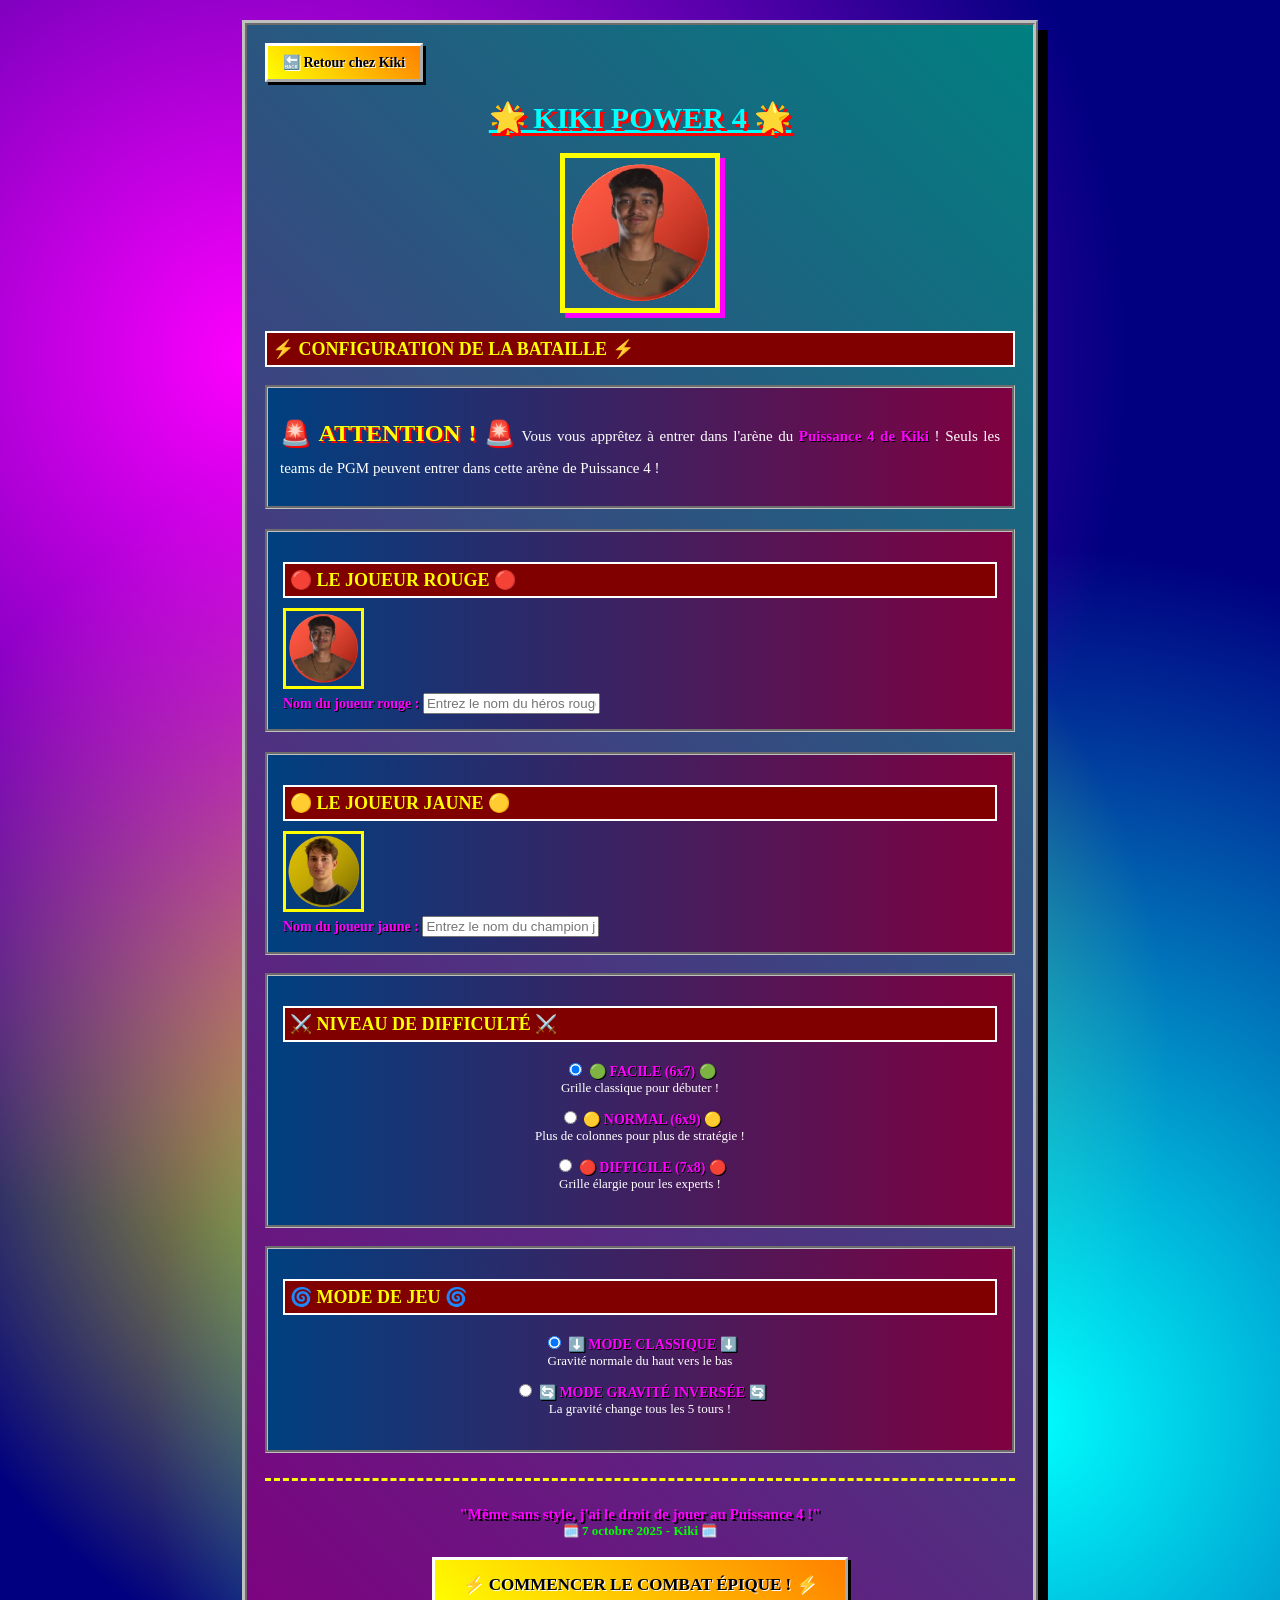
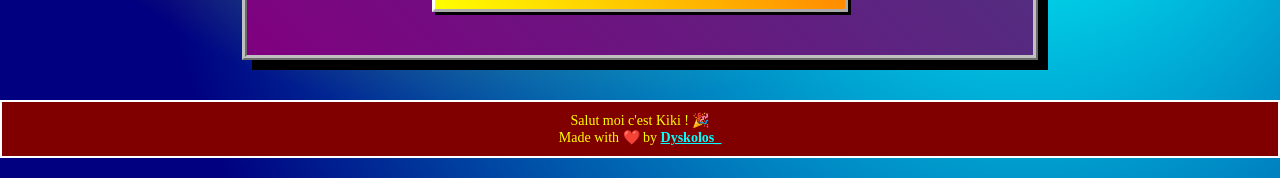
<file: index.html>
<!DOCTYPE html>
<html lang="fr">
<head>
	<meta charset="UTF-8">
	<meta name="viewport" content="width=device-width, initial-scale=1">
	<title>Kiki Power 4</title>
	<link rel="icon" type="image/x-icon" href="/src/favicon.ico">
	<link rel="stylesheet" href="/static/styles.css">
</head>
<body>


	<div class="container" style="max-width: 750px; padding: 18px;">
		<div style="text-align: left; margin-bottom: 18px;">
			<a href="https://kiki.dyskolos.fr" class="popup-btn" style="font-size: 14px; padding: 8px 15px;">🔙 Retour chez Kiki</a>
		</div>
		<h1 style="margin: 18px 0; font-size: 30px;">🌟 KIKI POWER 4 🌟</h1>
		
		<img src="/src/kiki_rouge.png" alt="Kiki de Bondy" class="profil-kiki" style="width: 150px; height: 150px; margin: 18px auto;">
		
		<div class="section-title">⚡ CONFIGURATION DE LA BATAILLE ⚡</div>
		
		<div class="intro" style="margin: 18px 0; padding: 12px;">
			<p style="margin: 12px 0; font-size: 15px;"><blink>🚨 ATTENTION ! 🚨</blink> Vous vous apprêtez à entrer dans l'arène du <strong>Puissance 4 de Kiki</strong> ! 
			Seuls les teams de PGM peuvent entrer dans cette arène de Puissance 4 !</p>
		</div>

		<form action="/start-game" method="POST" class="setup-form">
			<div class="players-container">
				<div class="chute" style="margin-bottom: 18px;">
					<div class="section-title">🔴 LE JOUEUR ROUGE 🔴</div>
					<div class="player-info-compact">
						<img src="/src/kiki_rouge.png" alt="Champion Rouge" style="width: 75px; height: 75px; border: 3px solid #FFFF00; margin-right: 18px;">
						<div class="player-input-compact">
							<label for="player1"><strong>Nom du joueur rouge :</strong></label>
							<input type="text" id="player1" name="player1" placeholder="Entrez le nom du héros rouge" required style="max-width: 350px;">
						</div>
					</div>
				</div>

				<div class="rejet" style="margin-bottom: 18px;">
					<div class="section-title">🟡 LE JOUEUR JAUNE 🟡</div>
					<div class="player-info-compact">
						<img src="/src/gab_jaune.png" alt="Champion Jaune" style="width: 75px; height: 75px; border: 3px solid #FFFF00; margin-right: 18px;">
						<div class="player-input-compact">
							<label for="player2"><strong>Nom du joueur jaune :</strong></label>
							<input type="text" id="player2" name="player2" placeholder="Entrez le nom du champion jaune" required style="max-width: 350px;">
						</div>
					</div>
				</div>
			</div>

			<div class="manifestation" style="margin: 18px 0;">
				<div class="section-title">⚔️ NIVEAU DE DIFFICULTÉ ⚔️</div>
				<div class="level-selection" style="text-align: center; margin: 18px 0; max-width: 550px; margin-left: auto; margin-right: auto;">
					<div style="margin: 12px 0;">
						<input type="radio" id="facile" name="level" value="facile" checked>
						<label for="facile"><strong>🟢 FACILE (6x7) 🟢</strong><br><span style="font-size: 13px;">Grille classique pour débuter !</span></label>
					</div>
					<div style="margin: 12px 0;">
						<input type="radio" id="normal" name="level" value="normal">
						<label for="normal"><strong>🟡 NORMAL (6x9) 🟡</strong><br><span style="font-size: 13px;">Plus de colonnes pour plus de stratégie !</span></label>
					</div>
					<div style="margin: 12px 0;">
						<input type="radio" id="difficile" name="level" value="difficile">
						<label for="difficile"><strong>🔴 DIFFICILE (7x8) 🔴</strong><br><span style="font-size: 13px;">Grille élargie pour les experts !</span></label>
					</div>
				</div>
			</div>

			<div class="manifestation" style="margin: 18px 0;">
				<div class="section-title">🌀 MODE DE JEU 🌀</div>
				<div class="level-selection" style="text-align: center; margin: 18px 0; max-width: 550px; margin-left: auto; margin-right: auto;">
					<div style="margin: 12px 0;">
						<input type="radio" id="local" name="gamemode" value="local" checked>
						<label for="local"><strong>⬇️ MODE CLASSIQUE ⬇️</strong><br><span style="font-size: 13px;">Gravité normale du haut vers le bas</span></label>
					</div>
					<div style="margin: 12px 0;">
						<input type="radio" id="inverse" name="gamemode" value="inverse">
						<label for="inverse"><strong>🔄 MODE GRAVITÉ INVERSÉE 🔄</strong><br><span style="font-size: 13px;">La gravité change tous les 5 tours !</span></label>
					</div>
				</div>
			</div>

			<hr class="story-separator">

			<div style="text-align: center; margin: 25px 0;">
				<div class="slogan" style="font-size: 15px;">"Même sans style, j'ai le droit de jouer au Puissance 4 !"</div>
				<div class="date" style="font-size: 13px;">🗓️ 7 octobre 2025 - Kiki 🗓️</div>
				
				<button type="submit" class="popup-btn" style="font-size: 17px; padding: 14px 28px; margin-top: 18px;">
					⚡ COMMENCER LE COMBAT ÉPIQUE ! ⚡
				</button>
			</div>
		</form>
	</div>
	<div class="footer">
		Salut moi c'est Kiki ! 🎉<br>
		Made with <span class="heart">❤️</span> by <a href="https://dyskolos.fr/" class="footer-link">Dyskolos_</a>
	</div>

</body>
</html>
</file>
<file: static/styles.css>
/* SITE WEB ANNÉES 90 - KIKI DE BONDY CSS FROM KIKI.DYSKOLOS.FR*/

body {
    background: #000080;
    background-image: 
        radial-gradient(circle at 20% 20%, #FF00FF 0%, transparent 50%),
        radial-gradient(circle at 80% 80%, #00FFFF 0%, transparent 50%),
        radial-gradient(circle at 40% 60%, #FFFF00 0%, transparent 50%);
    color: #FFFF00;
    font-family: "Times New Roman", serif;
    font-size: 14px;
    margin: 0;
    padding: 0;
    overflow-x: auto;
}

marquee {
    background: linear-gradient(90deg, #FF0000, #00FF00, #0000FF, #FFFF00, #FF00FF);
    color: #FFFFFF;
    font-weight: bold;
    font-size: 16px;
    padding: 10px;
    border: 3px solid #FFFFFF;
    animation: rainbow-border 2s linear infinite;
    cursor: url('[data-uri]'), pointer;
}


@keyframes rainbow-border {
    0% { border-color: #FF0000; }
    16% { border-color: #FF8000; }
    33% { border-color: #FFFF00; }
    50% { border-color: #00FF00; }
    66% { border-color: #0080FF; }
    83% { border-color: #8000FF; }
    100% { border-color: #FF0000; }
}

.container {
    max-width: 800px;
    margin: 20px auto;
    background: linear-gradient(45deg, #800080, #008080);
    border: 5px ridge #C0C0C0;
    padding: 20px;
    box-shadow: 10px 10px 0px #000000;
}

blink {
    animation: blink-animation 1s steps(2, start) infinite;
    color: #FFFF00;
    font-size: 24px;
    font-weight: bold;
    text-shadow: 2px 2px 0px #FF0000;
}

@keyframes blink-animation {
    0%, 50% { opacity: 1; }
    51%, 100% { opacity: 0; }
}

.profil-kiki {
    display: block;
    margin: 20px auto;
    width: 200px;
    height: 200px;
    border: 5px solid #FFFF00;
    border-radius: 0;
    box-shadow: 5px 5px 0px #FF00FF;
    image-rendering: pixelated;
}

h1 {
    text-align: center;
    color: #00FFFF;
    font-size: 32px;
    text-shadow: 3px 3px 0px #FF0000;
    text-decoration: underline;
    margin: 20px 0;
}

.section-title {
    color: #FFFF00;
    background: #800000;
    padding: 5px;
    border: 2px solid #FFFFFF;
    font-size: 18px;
    font-weight: bold;
    text-transform: uppercase;
    margin: 15px 0 10px 0;
}

.intro, .chute, .rejet, .manifestation {
    background: linear-gradient(90deg, #004080, #800040);
    border: 3px groove #C0C0C0;
    padding: 15px;
    margin: 20px 0;
    color: #FFFFFF;
}

.story p, .intro p, .chute p, .rejet p, .manifestation p {
    color: #FFFFFF;
    line-height: 1.8;
    font-size: 16px;
    text-align: justify;
}

.story-separator {
    border: none;
    border-top: 3px dashed #FFFF00;
    margin: 25px 0;
    animation: pulse 2s ease-in-out infinite alternate;
}

@keyframes pulse {
    from { opacity: 1; }
    to { opacity: 0.3; }
}

.slogan {
    color: #FF00FF;
    font-size: 24px;
    font-weight: bold;
    text-shadow: 2px 2px 0px #000000;
    text-align: center;
    animation: bounce 1s infinite;
}

@keyframes bounce {
    0%, 20%, 50%, 80%, 100% { transform: translateY(0); }
    40% { transform: translateY(-10px); }
    60% { transform: translateY(-5px); }
}

.date {
    color: #00FF00;
    font-size: 18px;
    font-weight: bold;
    text-align: center;
}

.kiki-menu {
    position: fixed;
    top: 50px;
    left: 20px;
    z-index: 40;
    background: linear-gradient(45deg, #FF0080, #8000FF, #0080FF, #00FF80);
    background-size: 400% 400%;
    animation: gradient-shift 3s ease infinite;
    border: 4px outset #FFFF00;
    padding: 15px;
    min-width: 220px;
    box-shadow: 8px 8px 0px #000000, 12px 12px 0px #800080;
    transform: rotate(-2deg);
}

@keyframes gradient-shift {
    0% { background-position: 0% 50%; }
    50% { background-position: 100% 50%; }
    100% { background-position: 0% 50%; }
}

.kiki-menu ul {
    list-style: none;
    margin: 0;
    padding: 0;
    display: flex;
    flex-direction: column;
    gap: 12px;
}

.kiki-menu li {
    width: 100%;
    display: flex;
    justify-content: center;
}

.menu-decoration {
    background: linear-gradient(90deg, #FF0000, #FFFF00, #00FF00, #00FFFF, #0000FF, #FF00FF);
    color: #FFFFFF;
    text-align: center;
    padding: 8px;
    border: 2px solid #FFFFFF;
    font-weight: bold;
    font-size: 12px;
    animation: rainbow-text 2s linear infinite, bounce 1s ease-in-out infinite alternate;
    text-shadow: 2px 2px 0px #000000;
    cursor: pointer;
}

.menu-decoration:hover {
    transform: scale(1.1);
    animation: button-party 0.3s linear infinite;
}

@keyframes rainbow-text {
    0% { color: #FF0000; }
    16% { color: #FF8000; }
    33% { color: #FFFF00; }
    50% { color: #00FF00; }
    66% { color: #0080FF; }
    83% { color: #8000FF; }
    100% { color: #FF0000; }
}

.kiki-btn, .kiki-who-btn, .kiki-blog-btn, .kiki-quiz-btn, .kiki-horoscope-btn, .kiki-games-btn, .kiki-exploits-btn, .kiki-partenaires-btn {
    width: 100%;
    background: linear-gradient(45deg, #FFFF00, #FF8000, #FF0080);
    color: #000000;
    border: 3px outset #FFFFFF;
    padding: 12px 15px;
    font-size: 14px;
    font-weight: bold;
    cursor: pointer;
    text-decoration: none;
    text-align: center;
    font-family: "Comic Sans MS", "Times New Roman", serif;
    text-shadow: 1px 1px 0px #FFFFFF;
    box-shadow: 3px 3px 0px #000000;
    animation: button-glow 2s ease-in-out infinite alternate;
}

@keyframes button-glow {
    from { box-shadow: 3px 3px 0px #000000, 0 0 5px #FFFF00; }
    to { box-shadow: 3px 3px 0px #000000, 0 0 15px #FF0080, 0 0 25px #FF0080; }
}

.kiki-btn:hover, .kiki-who-btn:hover, .kiki-blog-btn:hover, .kiki-quiz-btn:hover, .kiki-horoscope-btn:hover, .kiki-games-btn:hover, .kiki-exploits-btn:hover, .kiki-partenaires-btn:hover {
    background: linear-gradient(45deg, #00FFFF, #00FF00, #FFFF00);
    border: 3px inset #FFFFFF;
    transform: scale(1.05);
    animation: button-party 0.5s linear infinite;
}

@keyframes button-party {
    0% { background-position: 0% 50%; }
    50% { background-position: 100% 50%; }
    100% { background-position: 0% 50%; }
}

.theme-toggle {
    display: none;
}

.kiki-float {
    position: fixed;
    z-index: 1000;
    pointer-events: none;
    border-radius: 0;
    box-shadow: 5px 5px 0px #000000;
    image-rendering: pixelated;
}

.visitor-counter {
    position: fixed;
    bottom: 10px;
    right: 10px;
    background: linear-gradient(45deg, #000080, #000040);
    color: #FFFF00;
    border: 3px ridge #C0C0C0;
    padding: 12px 15px;
    font-family: "Courier New", monospace;
    font-size: 11px;
    animation: counter-glow 2s ease-in-out infinite alternate;
    box-shadow: 5px 5px 0px #000000;
    text-align: center;
    min-width: 200px;
}

.counter-text {
    display: block;
    color: #00FFFF;
    font-weight: bold;
    margin-bottom: 5px;
}

.counter-display {
    background: #000000;
    border: 2px inset #C0C0C0;
    padding: 8px;
    margin: 5px 0;
    border-radius: 0;
}

#visitor-count {
    font-family: "Courier New", monospace;
    font-size: 18px;
    font-weight: bold;
    color: #00FF00;
    text-shadow: 0 0 5px #00FF00;
    letter-spacing: 2px;
    animation: counter-flicker 3s linear infinite;
}

@keyframes counter-flicker {
    0%, 98% { opacity: 1; }
    99%, 100% { opacity: 0.8; }
}

.counter-info {
    margin-top: 8px;
    font-size: 9px;
    color: #C0C0C0;
    line-height: 1.2;
}

.counter-info small {
    color: #FFFFFF;
}

#last-visit, #daily-count {
    color: #00FFFF;
    font-weight: bold;
}

@keyframes counter-glow {
    from { 
        box-shadow: 5px 5px 0px #000000, 0 0 10px #00FFFF; 
        transform: scale(1);
    }
    to { 
        box-shadow: 5px 5px 0px #000000, 0 0 20px #00FFFF, 0 0 30px #0080FF; 
        transform: scale(1.02);
    }
}

/* MASCOTTE KIKI QUI SUIT LA SOURIS */
.kiki-mascot-follower {
    position: fixed;
    pointer-events: none;
    z-index: 9999;
    transition: all 0.3s cubic-bezier(0.25, 0.46, 0.45, 0.94);
    will-change: transform;
}

.mascot-image {
    width: 35px;
    height: 35px;
    border-radius: 50%;
    border: 2px solid #FFFF00;
    box-shadow: 
        0 0 8px #FFFF00,
        2px 2px 0px #000000;
    animation: mascot-bounce 2s ease-in-out infinite;
    background: #FFFFFF;
    object-fit: cover;
}

@keyframes mascot-bounce {
    0%, 100% { 
        transform: translateY(0px) rotate(0deg) scale(1);
        border-color: #FFFF00;
        box-shadow: 0 0 8px #FFFF00, 2px 2px 0px #000000;
    }
    25% { 
        transform: translateY(-5px) rotate(-2deg) scale(1.1);
        border-color: #FF00FF;
        box-shadow: 0 0 10px #FF00FF, 2px 2px 0px #000000;
    }
    50% { 
        transform: translateY(-3px) rotate(0deg) scale(1.15);
        border-color: #00FFFF;
        box-shadow: 0 0 12px #00FFFF, 2px 2px 0px #000000;
    }
    75% { 
        transform: translateY(-5px) rotate(2deg) scale(1.1);
        border-color: #00FF00;
        box-shadow: 0 0 10px #00FF00, 2px 2px 0px #000000;
    }
}

.mascot-speech-bubble {
    position: absolute;
    top: -35px;
    left: -40px;
    background: linear-gradient(45deg, #FFFF00, #FFA500);
    border: 2px solid #000000;
    border-radius: 15px;
    padding: 6px 10px;
    font-size: 10px;
    font-weight: bold;
    color: #000000;
    text-shadow: 1px 1px 0px #FFFFFF;
    white-space: nowrap;
    opacity: 0;
    transform: scale(0.5) translateY(10px);
    transition: all 0.3s ease;
    pointer-events: none;
    box-shadow: 2px 2px 0px #000000;
    animation: bubble-glow 3s ease-in-out infinite;
}

.mascot-speech-bubble::after {
    content: '';
    position: absolute;
    top: 100%;
    left: 50%;
    margin-left: -6px;
    border-width: 6px 6px 0 6px;
    border-style: solid;
    border-color: #FFFF00 transparent transparent transparent;
    filter: drop-shadow(1px 1px 0px #000000);
}

@keyframes bubble-glow {
    0%, 100% { 
        box-shadow: 2px 2px 0px #000000, 0 0 4px #FFFF00;
    }
    50% { 
        box-shadow: 2px 2px 0px #000000, 0 0 10px #FFA500, 0 0 15px #FFA500;
    }
}

.mascot-speech-bubble.show {
    opacity: 1;
    transform: scale(1) translateY(0);
}

/* Animation spéciale quand Kiki est excité */
.kiki-mascot-follower.excited .mascot-image {
    animation: mascot-excited 0.5s ease-in-out infinite;
}

@keyframes mascot-excited {
    0%, 100% { transform: scale(1) rotate(0deg); }
    25% { transform: scale(1.2) rotate(-10deg); }
    75% { transform: scale(1.2) rotate(10deg); }
}

/* Animation spéciale quand Kiki dort (pas de mouvement souris) */
.kiki-mascot-follower.sleeping .mascot-image {
    animation: mascot-sleeping 3s ease-in-out infinite;
    opacity: 0.7;
    filter: grayscale(30%);
}

@keyframes mascot-sleeping {
    0%, 100% { transform: scale(0.9) rotate(-2deg); }
    50% { transform: scale(0.8) rotate(2deg); }
}

.kiki-mascot-follower.sleeping .mascot-speech-bubble {
    opacity: 1;
    transform: scale(1) translateY(0);
}

/* Animation pour l'entrée de la mascotte */
.kiki-mascot-follower.entering {
    animation: mascot-enter 1s ease-out forwards;
}

@keyframes mascot-enter {
    0% {
        transform: scale(0) rotate(180deg);
        opacity: 0;
    }
    50% {
        transform: scale(1.3) rotate(90deg);
        opacity: 0.5;
    }
    100% {
        transform: scale(1) rotate(0deg);
        opacity: 1;
    }
}

.footer {
    text-align: center;
    margin-top: 40px;
    margin-bottom: 20px;
    color: #FFFF00;
    font-size: 14px;
    background: #800000;
    padding: 10px;
    border: 2px solid #FFFFFF;
}

.footer-link {
    color: #00FFFF;
    text-decoration: underline;
    font-weight: bold;
}

.footer-link:hover {
    color: #FFFF00;
    text-shadow: 1px 1px 0px #FF0000;
}

.heart {
    color: #FF0000;
    font-size: 14px;
    animation: heart-beat 1.5s ease-in-out infinite;
}

@keyframes heart-beat {
    0% { transform: scale(1); }
    50% { transform: scale(1.3); }
    100% { transform: scale(1); }
}

/* Effets spéciaux années 90 */
@keyframes rotate-crazy {
    0% { transform: rotate(0deg) scale(1); }
    25% { transform: rotate(90deg) scale(1.2); }
    50% { transform: rotate(180deg) scale(0.8); }
    75% { transform: rotate(270deg) scale(1.2); }
    100% { transform: rotate(360deg) scale(1); }
}

strong {
    color: #FF00FF;
    text-shadow: 1px 1px 0px #000000;
}

/* Styles spécifiques pour le formulaire Puissance 4 */
.setup-form {
    width: 100%;
}

.player-info {
    display: flex;
    align-items: center;
    gap: 20px;
    flex-wrap: wrap;
}

.player-input {
    flex: 1;
    min-width: 250px;
}

.player-input label {
    display: block;
    margin-bottom: 8px;
    font-size: 16px;
    color: #FFFF00;
    text-shadow: 2px 2px 0px #000000;
}

.player-input input {
    width: 100%;
    padding: 12px 15px;
    border: 3px inset #C0C0C0;
    background: #FFFFFF;
    color: #000000;
    font-size: 16px;
    font-weight: bold;
    font-family: "Comic Sans MS", "Times New Roman", serif;
    border-radius: 0;
    box-shadow: 3px 3px 0px #000000;
}

.player-input input:focus {
    outline: none;
    border: 3px outset #FFFF00;
    background: #FFFFCC;
    animation: input-glow 1s ease-in-out infinite alternate;
}

@keyframes input-glow {
    from { box-shadow: 3px 3px 0px #000000, 0 0 5px #FFFF00; }
    to { box-shadow: 3px 3px 0px #000000, 0 0 15px #FFFF00, 0 0 25px #FFFF00; }
}

.mode-selection {
    display: flex;
    align-items: center;
    gap: 10px;
    font-size: 16px;
    margin: 15px 0;
}

.mode-selection input[type="radio"] {
    width: 20px;
    height: 20px;
    accent-color: #FFFF00;
}

.mode-selection label {
    color: #FFFFFF;
    font-size: 18px;
    cursor: pointer;
    text-shadow: 2px 2px 0px #000000;
}

.mode-selection label:hover {
    color: #FFFF00;
    text-shadow: 2px 2px 0px #000000, 0 0 5px #FFFF00;
}

/* Styles pour le plateau de jeu Puissance 4 */
.game-board-container {
    margin: 20px auto;
    text-align: center;
}

.column-buttons {
    margin-bottom: 15px;
}

.column-btn {
    background: linear-gradient(45deg, #00FFFF, #0080FF);
    border: 3px outset #FFFFFF;
    color: #000000;
    font-weight: bold;
    padding: 10px 15px;
    font-size: 16px;
    border-radius: 0;
    box-shadow: 3px 3px 0px #000000;
    margin: 0 3px;
    transition: all 0.2s;
    font-family: "Comic Sans MS", "Times New Roman", serif;
}

.column-btn:hover {
    background: linear-gradient(45deg, #FFFF00, #FF8000);
    border: 3px inset #FFFFFF;
    transform: translateY(2px);
    box-shadow: 1px 1px 0px #000000;
    animation: button-glow 0.5s ease-in-out infinite alternate;
}

.game-grid {
    display: inline-block;
    background: linear-gradient(45deg, #0000FF, #000080);
    border: 5px ridge #FFFF00;
    padding: 20px;
    box-shadow: 10px 10px 0px #000000;
    border-radius: 0;
}

.grid-row {
    display: flex;
    gap: 10px;
    margin-bottom: 10px;
}

.grid-cell {
    width: 55px;
    height: 55px;
    border: 3px solid #000000;
    border-radius: 50%;
    display: flex;
    align-items: center;
    justify-content: center;
    position: relative;
    box-shadow: inset 2px 2px 4px rgba(0,0,0,0.3);
    transition: all 0.3s ease;
}

.grid-cell img {
    width: 45px;
    height: 45px;
    border-radius: 50%;
    object-fit: cover;
    border: 2px solid #FFFFFF;
    animation: piece-glow 2s ease-in-out infinite alternate;
}

@keyframes piece-glow {
    from { 
        box-shadow: 0 0 5px rgba(255, 255, 255, 0.5); 
        transform: scale(1);
    }
    to { 
        box-shadow: 0 0 15px rgba(255, 255, 255, 0.8), 0 0 25px rgba(255, 255, 0, 0.3); 
        transform: scale(1.05);
    }
}

/* Animation pour les pions qui tombent */
@keyframes piece-drop {
    0% {
        transform: translateY(-300px) rotate(0deg);
        opacity: 0.7;
    }
    50% {
        transform: translateY(-50px) rotate(180deg);
        opacity: 0.9;
    }
    100% {
        transform: translateY(0px) rotate(360deg);
        opacity: 1;
    }
}

.grid-cell img.dropping {
    animation: piece-drop 0.8s ease-in-out forwards, piece-glow 2s ease-in-out infinite alternate 0.8s;
}

/* Responsive pour les années 90 (même si ça n'existait pas vraiment) */
@media (max-width: 600px) {
    .container {
        margin: 10px;
        padding: 15px;
    }
    
    .kiki-menu {
        position: relative;
        top: 0;
        left: 0;
        width: 100%;
        margin-bottom: 20px;
        transform: none;
    }
    
    marquee {
        font-size: 14px;
    }
    
    .profil-kiki {
        width: 150px;
        height: 150px;
    }

    .player-info {
        flex-direction: column;
        text-align: center;
    }

    .player-input {
        width: 100%;
    }

    .grid-cell {
        width: 40px;
        height: 40px;
    }

    .grid-cell img {
        width: 35px;
        height: 35px;
    }

    .column-btn {
        padding: 8px 10px;
        font-size: 14px;
        margin: 0 1px;
    }

    .game-grid {
        padding: 15px;
    }
}

/* Popup années 90 style */
.popup-overlay {
    display: none;
    position: fixed;
    top: 0;
    left: 0;
    width: 100%;
    height: 100%;
    background: rgba(0, 0, 0, 0.7);
    z-index: 9999;
    justify-content: center;
    align-items: center;
    animation: popup-fadein 0.5s ease-out;
}

@keyframes popup-fadein {
    from { opacity: 0; }
    to { opacity: 1; }
}

.popup-90s {
    background: linear-gradient(45deg, #FF0080, #8000FF);
    border: 4px outset #FFFF00;
    box-shadow: 10px 10px 0px #000000, 15px 15px 0px #800080;
    width: 450px;
    max-width: 90vw;
    animation: popup-bounce 0.6s cubic-bezier(0.68, -0.55, 0.265, 1.55);
}

@keyframes popup-bounce {
    0% { transform: scale(0.3) rotate(-10deg); }
    50% { transform: scale(1.05) rotate(2deg); }
    100% { transform: scale(1) rotate(0deg); }
}

.popup-header {
    background: linear-gradient(90deg, #FF0000, #FFFF00, #00FF00, #00FFFF, #0000FF, #FF00FF);
    padding: 10px 15px;
    display: flex;
    justify-content: space-between;
    align-items: center;
    border-bottom: 3px solid #FFFFFF;
}

.popup-title {
    color: #FFFFFF;
    font-weight: bold;
    font-size: 16px;
    text-shadow: 2px 2px 0px #000000;
    animation: title-flash 1s ease-in-out infinite alternate;
}

@keyframes title-flash {
    from { text-shadow: 2px 2px 0px #000000; }
    to { text-shadow: 2px 2px 0px #000000, 0 0 10px #FFFFFF; }
}

.popup-close {
    background: #FF0000;
    border: 2px outset #FFFFFF;
    color: #FFFFFF;
    font-size: 14px;
    font-weight: bold;
    cursor: pointer;
    padding: 5px 8px;
    transition: all 0.2s;
}

.popup-close:hover {
    background: #800000;
    border: 2px inset #FFFFFF;
    transform: scale(1.1);
}

.popup-content {
    padding: 20px;
    text-align: center;
    color: #FFFFFF;
    font-family: "Comic Sans MS", "Times New Roman", serif;
}

.popup-content p {
    margin: 15px 0;
    font-size: 16px;
    font-weight: bold;
    text-shadow: 2px 2px 0px #000000;
}

.popup-buttons {
    margin-top: 20px;
    display: flex;
    gap: 15px;
    justify-content: center;
}

.popup-btn {
    background: linear-gradient(45deg, #FFFF00, #FF8000);
    border: 3px outset #FFFFFF;
    color: #000000;
    font-weight: bold;
    padding: 12px 20px;
    cursor: pointer;
    font-size: 14px;
    font-family: "Comic Sans MS", serif;
    text-shadow: 1px 1px 0px #FFFFFF;
    box-shadow: 3px 3px 0px #000000;
    animation: btn-pulse 2s ease-in-out infinite;
    text-decoration: none;
    display: inline-block;
    text-align: center;
}

@keyframes btn-pulse {
    0%, 100% { transform: scale(1); }
    50% { transform: scale(1.05); }
}

.popup-btn:hover {
    background: linear-gradient(45deg, #00FFFF, #00FF00);
    border: 3px inset #FFFFFF;
    animation: btn-party 0.3s linear infinite;
}

@keyframes btn-party {
    0% { background-position: 0% 50%; }
    100% { background-position: 100% 50%; }
}

/* Menu Kebab très moche */
.kebab-menu-overlay {
    display: none;
    position: fixed;
    top: 0;
    left: 0;
    width: 100%;
    height: 100%;
    background: rgba(139, 69, 19, 0.8);
    z-index: 9998;
    justify-content: center;
    align-items: center;
    animation: kebab-fadein 0.5s ease-out;
}

@keyframes kebab-fadein {
    from { opacity: 0; }
    to { opacity: 1; }
}

.kebab-menu {
    background: linear-gradient(45deg, #8B4513, #D2691E, #CD853F);
    border: 5px ridge #FFD700;
    box-shadow: 12px 12px 0px #000000, 18px 18px 0px #8B4513;
    width: 500px;
    max-width: 90vw;
    animation: kebab-wobble 0.8s ease-out;
    transform: rotate(-1deg);
}

@keyframes kebab-wobble {
    0% { transform: scale(0.5) rotate(-45deg); }
    50% { transform: scale(1.1) rotate(5deg); }
    100% { transform: scale(1) rotate(-1deg); }
}

.kebab-header {
    background: linear-gradient(90deg, #FF6347, #FFD700, #FF6347);
    padding: 12px 15px;
    display: flex;
    justify-content: space-between;
    align-items: center;
    border-bottom: 4px solid #8B4513;
}

.kebab-title {
    color: #FFFFFF;
    font-weight: bold;
    font-size: 18px;
    text-shadow: 3px 3px 0px #000000;
    font-family: "Comic Sans MS", serif;
    animation: kebab-title-shake 2s ease-in-out infinite;
}

@keyframes kebab-title-shake {
    0%, 100% { transform: translateX(0px); }
    25% { transform: translateX(-2px); }
    75% { transform: translateX(2px); }
}

.kebab-close {
    background: #8B0000;
    border: 3px outset #FFD700;
    color: #FFFFFF;
    font-size: 16px;
    font-weight: bold;
    cursor: pointer;
    padding: 6px 10px;
    transition: all 0.3s;
}

.kebab-close:hover {
    background: #FF0000;
    border: 3px inset #FFD700;
    transform: scale(1.2) rotate(10deg);
}

.kebab-content {
    padding: 20px;
    background: #FAEBD7;
    color: #8B4513;
    font-family: "Comic Sans MS", "Times New Roman", serif;
}

.kebab-content h3 {
    text-align: center;
    color: #8B0000;
    font-size: 20px;
    margin-bottom: 20px;
    text-shadow: 2px 2px 0px #FFD700;
    animation: kebab-h3-pulse 1.5s ease-in-out infinite alternate;
}

@keyframes kebab-h3-pulse {
    from { transform: scale(1); }
    to { transform: scale(1.05); }
}

.kebab-item {
    display: flex;
    justify-content: space-between;
    align-items: center;
    padding: 10px;
    margin: 8px 0;
    background: linear-gradient(90deg, #F5DEB3, #DEB887);
    border: 2px solid #8B4513;
    border-radius: 0;
    box-shadow: 3px 3px 0px #8B4513;
}

.kebab-item:nth-child(odd) {
    background: linear-gradient(90deg, #DEB887, #F5DEB3);
    transform: rotate(0.5deg);
}

.kebab-item:nth-child(even) {
    transform: rotate(-0.5deg);
}

.kebab-name {
    font-weight: bold;
    color: #8B4513;
    font-size: 16px;
}

.kebab-price {
    font-weight: bold;
    color: #8B0000;
    font-size: 18px;
    text-shadow: 1px 1px 0px #FFD700;
}

.kebab-content marquee {
    background: #FF6347;
    padding: 8px;
    border: 2px solid #8B4513;
    margin-top: 15px;
}
</file>
